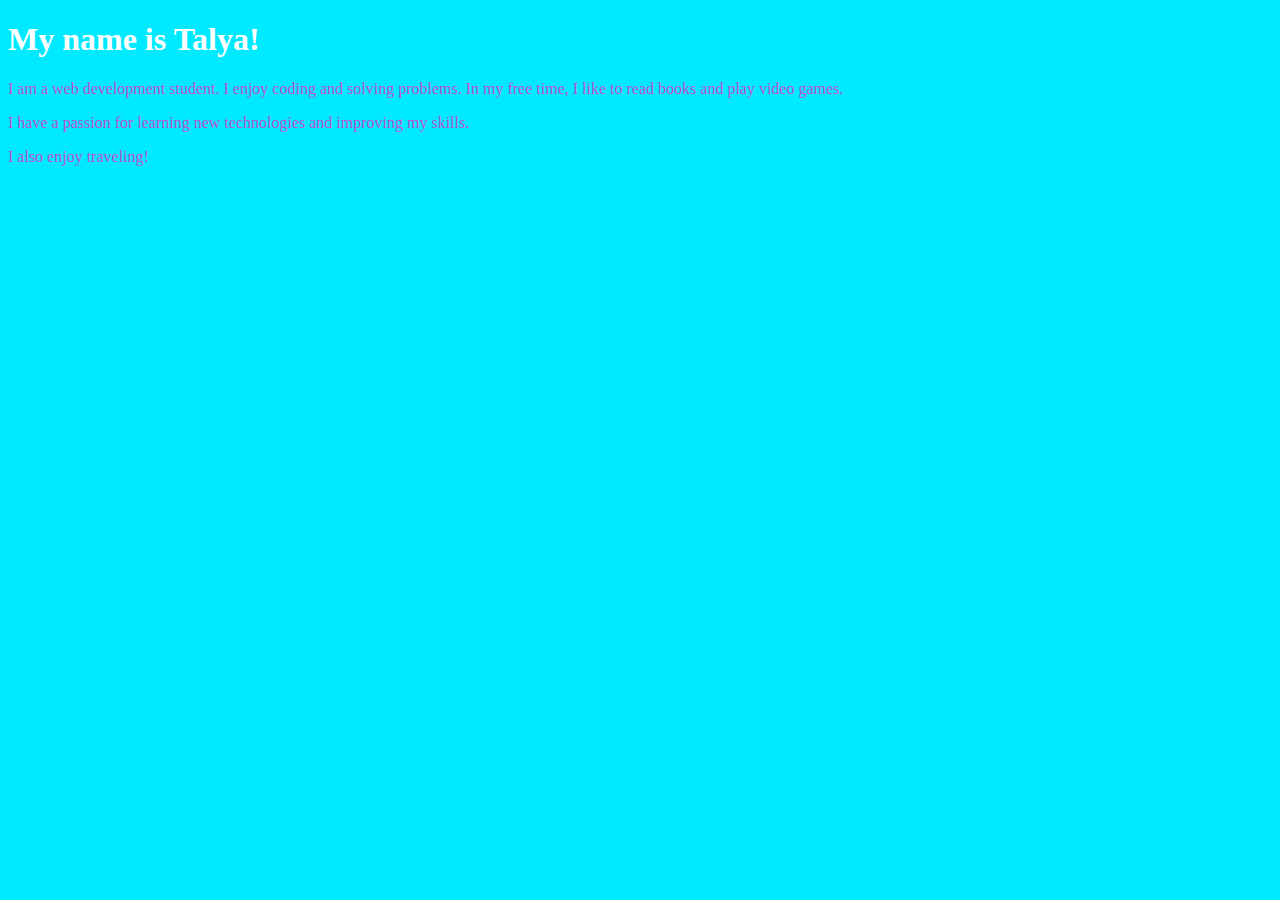
<file: index 2.html>
<!DOCTYPE html>
<html>

<head>
  <title>My Personal Introduction</title>
  <style>
    body {
      background-color: #00eaff; 
    }

    h1 {
      color: #ffffff; 
    }

    p {
      color: #b953ce; 
    }
  </style>
</head>

<body>
  <h1>My name is Talya!</h1>
  <p>I am a web development student. I enjoy coding and solving problems. In my free time, I like to read books and play video games.</p>
  <p>I have a passion for learning new technologies and improving my skills.</p>
  <p>I also enjoy traveling!</p>
</body>

</html>
</file>
